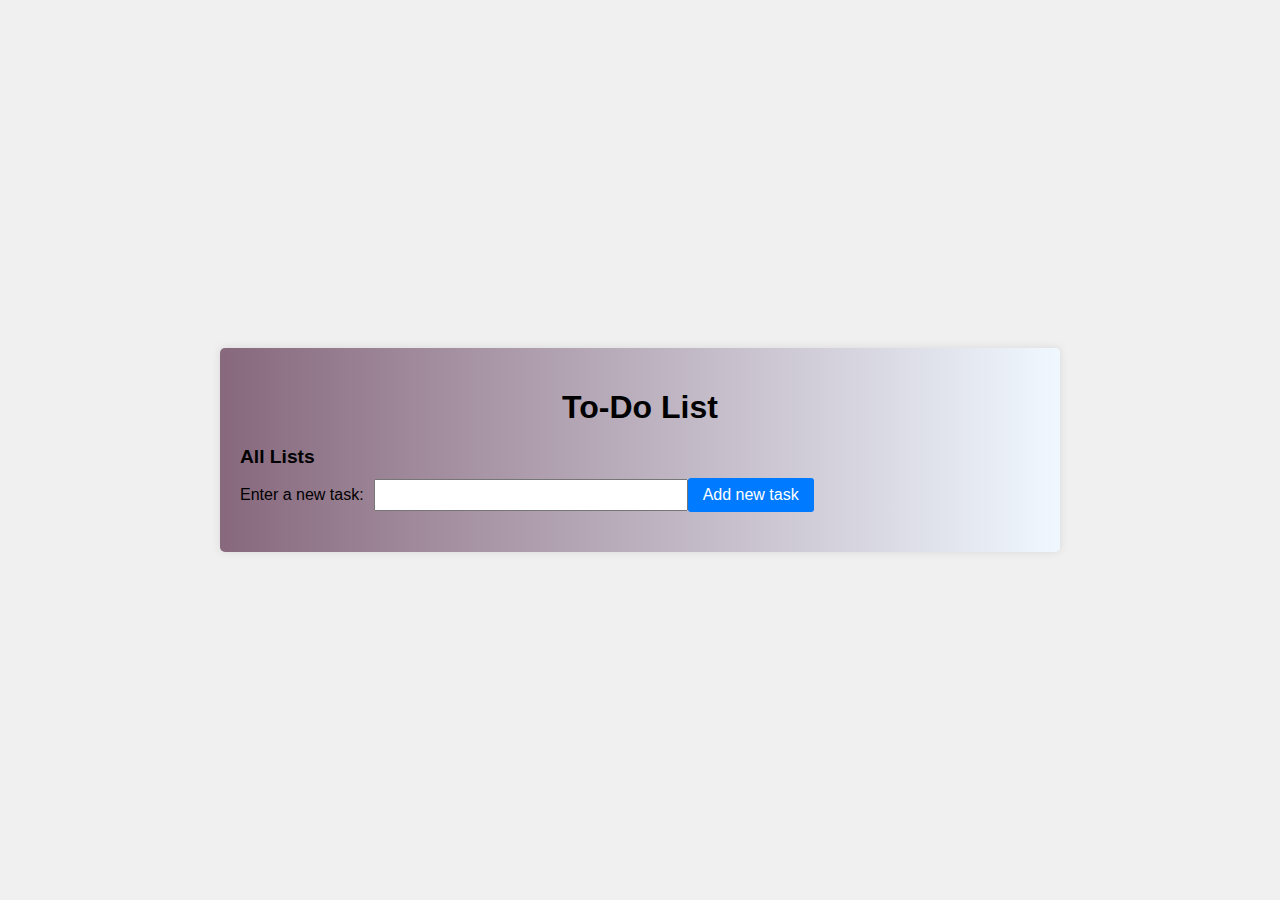
<file: Project1/Todo/index.html>
<!DOCTYPE html>
<html lang="en">
<head>
    <meta charset="UTF-8">
    <meta name="viewport" content="width=device-width, initial-scale=1.0">
    <title>TODO List</title>
    <link rel="stylesheet" href="index.css">
    <script src="index.js" defer></script>
</head>
<body>
    <div class="container">
        <h1 class="title">To-Do List</h1>
        <h3 class="subtitle">All Lists</h3>
        
        <div class="addtask">
            <label for="newTask" class="label">Enter a new task: </label>
            <input type="text" id="newTask" class="input">
            <button id="addTaskBtn" class="button">Add new task</button>
        </div>
        
        <div class="tasklist">
            
        </div>
        
    </div>
</body>
</html>
</file>
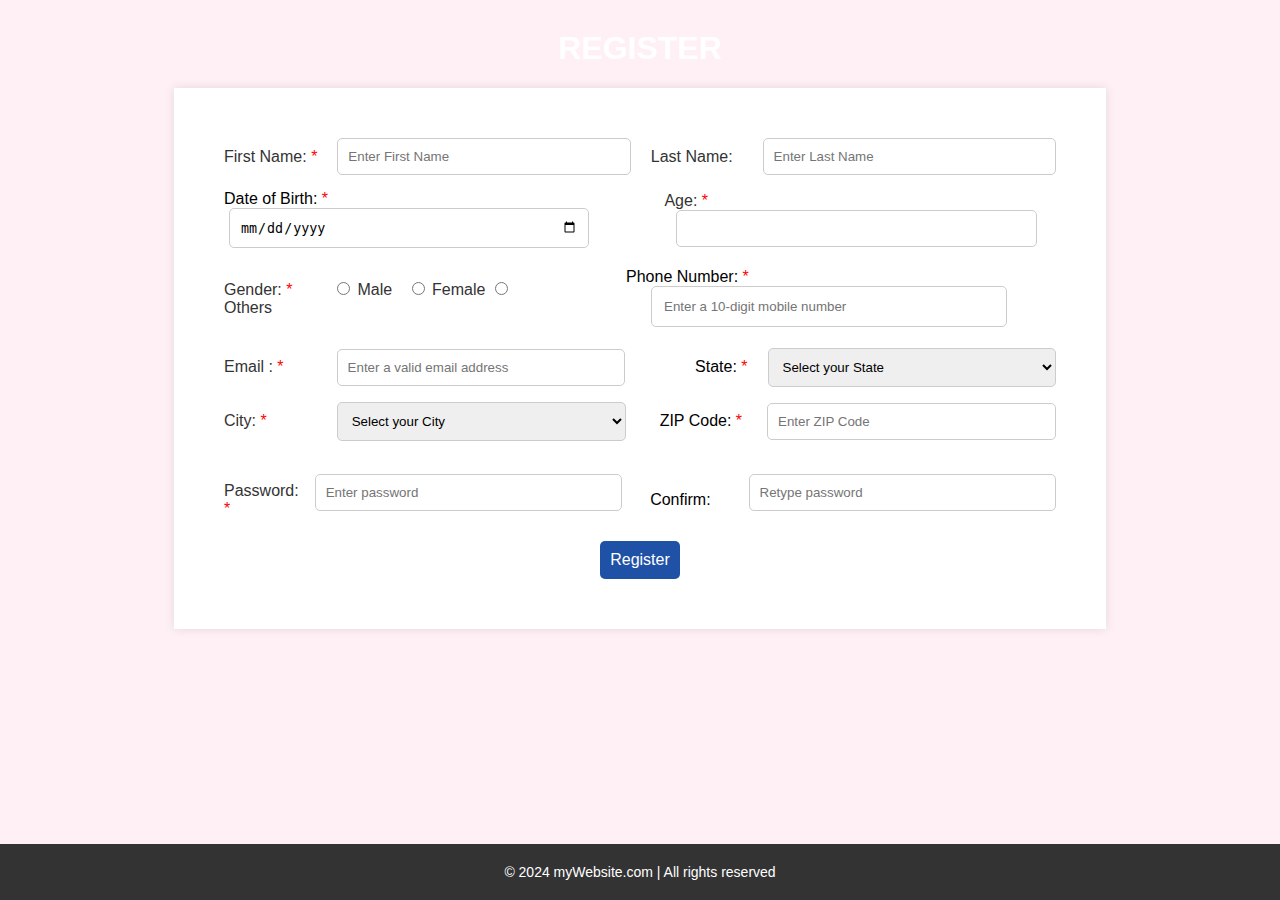
<file: Project1/Reg.html>
<!DOCTYPE html>
<html lang="en">
  <head>
    <meta charset="UTF-8" />
    <meta name="viewport" content="width=device-width, initial-scale=1.0" />
    <title>Register</title>
    <link rel="stylesheet" href="Styles/Reg.css" />
     <script src="Javascript/Reg.js"></script>
  </head>

  <body class="mainreg">
    <h1 style="text-align: center; margin-top: 30px;color:white;">REGISTER</h1>

    <div class="container">
      <div class="box">
        <form id="registrationForm" onsubmit="validateForm(event)" >
          <div class="form-row">
            <label for="firstName" class="name"
              >First Name:
              <span class="required">*</span>
            </label>
            <input
              type="text"
              id="firstName"
              class="rinp"
              placeholder="Enter First Name" onblur="handleOnBlur(this)"
              required
            />

            <label for="lastName" class="name">Last Name:</label>
            <input
              type="text"
              id="lastName"
              class="rinp"
              placeholder="Enter Last Name"  onblur="handleOnBlur(this)"
            />
          </div>

          <div class="form-row7">
            <label for="dob" class="name1"
              >Date of Birth: <span class="required">*</span>
              <input
                type="date"
                id="dob"
                class="rinp1"
                required
                max="2006-12-31" onblur="handleOnBlur(this)"
              />
            </label>
            <label for="age" class="name2"
              >Age: <span class="required">*</span>
              <input type="number" id="age" class="rinp2" required onblur="handleOnBlur(this)"/>
            </label>
          </div>

          <div class="form-row1">
            <p class="name">
              Gender: <span class="required">*</span>
              <label class="rinp3">
                <input type="radio" name="gender" value="male" required /> Male
              </label>
              <label>
                <input type="radio" name="gender" value="female" required />
                Female
              </label>
              <label>
                <input type="radio" name="gender" value="other" required />
                Others
              </label>
            </p>
            <label for="phoneNumber" class="name3"
              >Phone Number: <span class="required">*</span>
              <input
                type="number"
                id="phoneNumber"
                title="Please enter a 10-digit mobile number"
                class="rinp4"
                placeholder="Enter a 10-digit mobile number"
                required onblur="handleOnBlur(this)"
              />
            </label>
            <br />
          </div>

          <div class="form-row2">
            <label for="email" class="name"
              >Email :
              <span class="required">*</span>
            </label>
            <input
              type="email"
              id="email"
              class="rinp5"
              placeholder="Enter a valid email address"
              required onblur="handleOnBlur(this)"
            />
            <br />
            <label for="state" class="name4"
              >State: <span class="required">*</span></label
            >
            <select id="state" name="state" class="rinp10" onblur="handleOnBlur(this)"required>
              <option value="">Select your State</option>
              <option value="kerala">Kerala</option>
              <option value="tamilnadu">Tamil Nadu</option>
              <option value="karnataka">Karnataka</option>
              <option value="maharashtra">Maharashtra</option>
              <option value="uttarpradesh">Uttar Pradesh</option>
              <option value="other">Others</option> 
            </select>
            <br />
          </div>
          <div class="form-row4">
            <label for="city" class="name">
              City: <span class="required">*</span>
            </label>
            <select id="city" class="rinp6" required onblur="handleOnBlur(this)">
              <option value="">Select your City</option>
            </select>

            <label for="zip" class="name5"
              >ZIP Code: <span class="required">*</span></label
            >
            <input
              type="text"
              id="zip"
              class="rinp7"
              placeholder="Enter ZIP Code"
              required onblur="handleOnBlur(this)"
            />
          </div>
          <br />
          <div class="form-row5">
            <label for="password" class="name"
            >Password: <span class="required">*</span></label
          >
          <input
            type="password"
            id="password"
            class="rinp8"
            placeholder="Enter password"
            required onblur="handleOnBlur(this)"
          />
          <br />

          <label for="confirmPassword" class="name7">Confirm:</label>
          <input
            type="password"
            id="confirmPassword"
            class="rinp9"
            placeholder="Retype password"
            required onblur="handleOnBlur(this)"
          />
          <br />
          </div>
          <button type="submit" class="submit">Register</button>
        </form>
      </div>
    </div>

    <footer>
      <div class="footer-bottom">
        &copy; 2024 myWebsite.com | All rights reserved
      </div>
    </footer>
  </body>
</html>
</file>
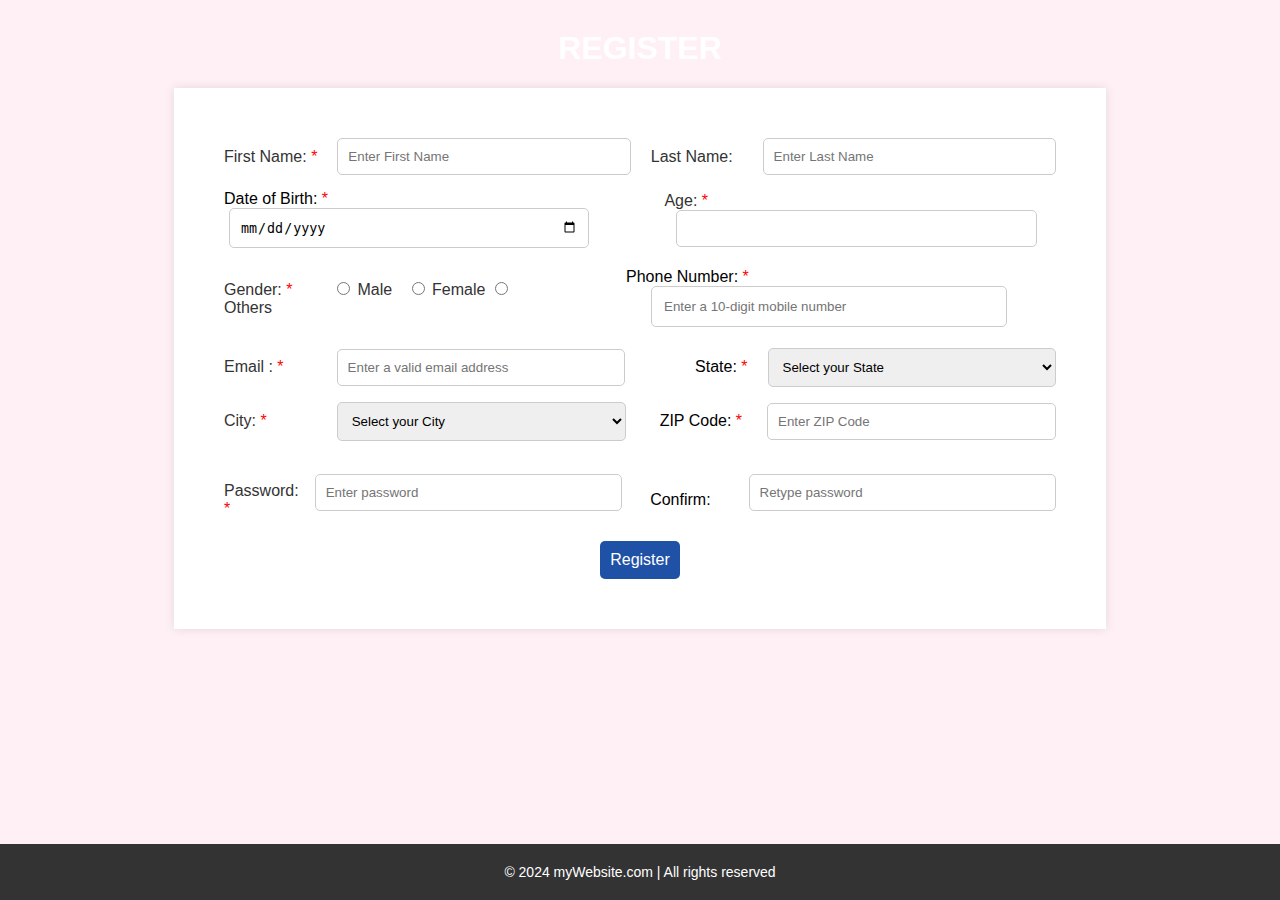
<file: Project2/Reg.html>
<!DOCTYPE html>
<html lang="en">
  <head>
    <meta charset="UTF-8" />
    <meta name="viewport" content="width=device-width, initial-scale=1.0" />
    <title>Register</title>
    <link rel="stylesheet" href="Styles/Reg.css" />
    <script src="https://ajax.googleapis.com/ajax/libs/jquery/3.7.1/jquery.min.js"></script>
    <script src="jQuery/jQueryReg.js"></script>    
  </head>

  <body class="mainreg">
    <h1 style="text-align: center; margin-top: 30px;color:white;">REGISTER</h1>

    <div class="container">
      <div class="box">
        <form id="registrationForm" >
          <div class="form-row">
            <label for="firstName" class="name"
              >First Name:
              <span class="required">*</span>
            </label>
            <input
              type="text"
              id="firstName"
              class="rinp"
              placeholder="Enter First Name"
              required
            />

            <label for="lastName" class="name">Last Name:</label>
            <input
              type="text"
              id="lastName"
              class="rinp"
              placeholder="Enter Last Name"
            />
          </div>

          <div class="form-row7">
            <label for="dob" class="name1"
              >Date of Birth: <span class="required">*</span>
              <input
                type="date"
                id="dob"
                class="rinp1"
                required
                max="2006-12-31"
              />
            </label>
            <label for="age" class="name2"
              >Age: <span class="required">*</span>
              <input type="number" id="age" class="rinp2" required />
            </label>
          </div>

          <div class="form-row1">
            <p class="name">
              Gender: <span class="required">*</span>
              <label class="rinp3">
                <input type="radio" name="gender" value="male" required /> Male
              </label>
              <label>
                <input type="radio" name="gender" value="female" required />
                Female
              </label>
              <label>
                <input type="radio" name="gender" value="other" required />
                Others
              </label>
            </p>
            <label for="phoneNumber" class="name3"
              >Phone Number: <span class="required">*</span>
              <input
                type="number"
                id="phoneNumber"
                title="Please enter a 10-digit mobile number"
                class="rinp4"
                placeholder="Enter a 10-digit mobile number"
                required
              />
            </label>
            <br />
          </div>

          <div class="form-row2">
            <label for="email" class="name"
              >Email :
              <span class="required">*</span>
            </label>
            <input
              type="email"
              id="email"
              class="rinp5"
              placeholder="Enter a valid email address"
              required
            />
            <br />
            <label for="state" class="name4"
              >State: <span class="required">*</span></label
            >
            <select id="state" name="state" class="rinp10" required>
              <option value="">Select your State</option>
              <option value="kerala">Kerala</option>
              <option value="tamilnadu">Tamil Nadu</option>
              <option value="karnataka">Karnataka</option>
              <option value="maharashtra">Maharashtra</option>
              <option value="uttarpradesh">Uttar Pradesh</option>
              <option value="other">Others</option>
            </select>
            <br />
          </div>
          <div class="form-row4">
            <label for="city" class="name">
              City: <span class="required">*</span>
            </label>
            <select id="city" class="rinp6" required>
              <option value="">Select your City</option>
            </select>

            <label for="zip" class="name5"
              >ZIP Code: <span class="required">*</span></label
            >
            <input
              type="text"
              id="zip"
              class="rinp7"
              placeholder="Enter ZIP Code"
              required
            />
          </div>
          <br />
          <div class="form-row5">
            <label for="password" class="name"
            >Password: <span class="required">*</span></label
          >
          <input
            type="password"
            id="password"
            class="rinp8"
            placeholder="Enter password"
            required
          />
          <br />

          <label for="confirmPassword" class="name7">Confirm:</label>
          <input
            type="password"
            id="confirmPassword"
            class="rinp9"
            placeholder="Retype password"
            required
          />
          <br />
          </div>
          <button type="submit" class="submit">Register</button>
        </form>
      </div>
    </div>

    <footer>
      <div class="footer-bottom">
        &copy; 2024 myWebsite.com | All rights reserved
      </div>
    </footer>
  </body>
</html>
</file>
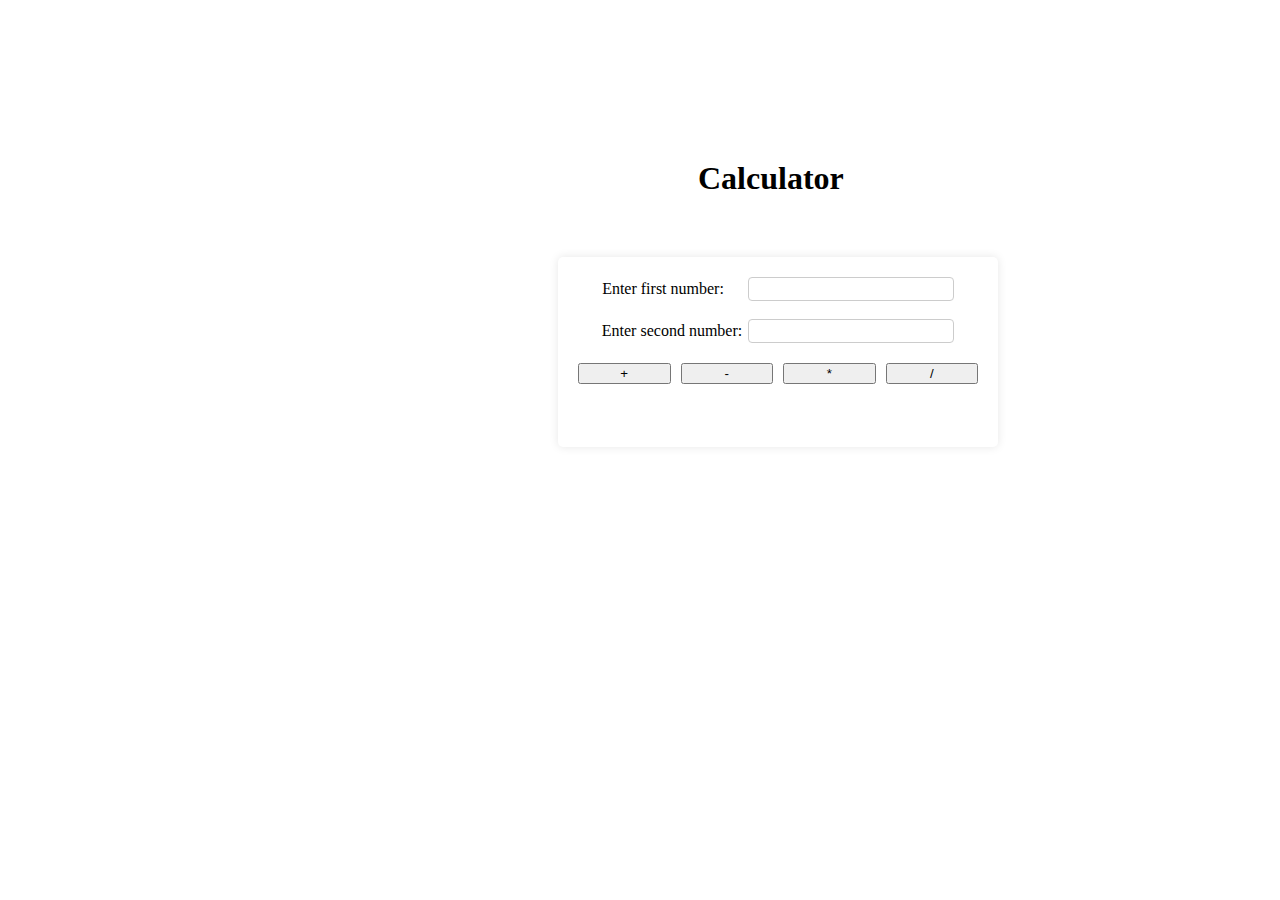
<file: Project1/Calculator/Calculator.html>
<!DOCTYPE html>
<html lang="en">
  <head>
    <meta charset="UTF-8" />
    <meta name="viewport" content="width=device-width, initial-scale=1.0" />
    <title>Calculator</title>
  </head>
  <script>
    function calculate(operation) {
      let num1 = parseInt(document.getElementById("num1").value);
      let num2 = parseInt(document.getElementById("num2").value);

      let result;
      switch (operation) {
        case "+":
          result = num1 + num2;
          break;
        case "-":
          result = num1 >= num2 ? num1 - num2 : num2 - num1; 
          break;
        case "*":
          result = num1 * num2;
          break;
        case "/":
          if (num2 === 0) {
            result = "Error: Division by zero";
          } else {
            result = num1 / num2;
          }
          break;
        default:
          result = "Invalid operation";
      }
      document.getElementById("result").innerText = `Result: ${result}`;
    }
  </script>
  <style>
    .container {
      background-color: #fff;
      padding: 20px;
      border-radius: 5px;
      box-shadow: 0 0 10px rgba(0, 0, 0, 0.1);
      text-align: center;
      width: 400px;
      height: 150px;
      margin-left: 550px;
      margin-top: 60px;
    }
    .inp1{
        margin-left: 2px; border-radius: 4px;
        border: 1px solid #ccc;
        margin-left: 20px;
        height: 20px;
        width: 200px;
    }
    .inp2{
        margin-left: 2px; border-radius: 4px;
        border: 1px solid #ccc;
        height: 20px;
        width: 200px;
    }
    .keys{
        display: grid;
        grid-template-columns: repeat(4, 1fr);
        grid-gap: 10px;
        margin-top: 20px;
    }
  </style>
  <body>
    <div>
        <h1 style="margin-left: 690px;margin-top:160px;">Calculator</h1>
    <div class="container">
      <label for="">Enter first number:</label>
      <input type="number" id="num1" class="inp1"/><br /><br />
      <label for="">Enter second number:</label>
      <input type="number" id="num2"  class="inp2"/><br />
      <div class="keys">
        <button onclick="calculate('+')">+</button>
        <button onclick="calculate('-')">-</button>
        <button onclick="calculate('*')">*</button>
        <button onclick="calculate('/')">/</button>
      </div>
      <div id="result" class="result"></div>
    </div>
</div>
  </body>
</html>
</file>
<file: Project1/Todo/index.css>
body {
    font-family: Arial, sans-serif;
    background-color: #f0f0f0;
    display: flex;
    justify-content: center;
    align-items: center;
    height: 100vh;
    margin: 0;
}

.container {
    background-image:linear-gradient(to right,rgb(135, 104, 125),aliceblue);
    padding: 20px;
    border-radius: 5px;
    box-shadow: 0 0 10px rgba(0,0,0,0.1);
    width: 80%;
    max-width: 800px;
}

.title {
    text-align: center;
    margin-bottom: 20px;
    font-family: sans-serif;
}

.subtitle {
    font-size: 1.2em;
    margin-bottom: 10px;
}

.addtask {
    display: flex;
    align-items: center;
    margin-bottom: 20px;
}

.label {
    margin-right: 10px;
}

.input {
    padding: 5px;
    font-size: 1em;
    width: 300px;
}

.button {
    padding: 8px 15px;
    font-size: 1em;
    cursor: pointer;
    background-color: #007bff;
    color: #fff;
    border: none;
    border-radius: 3px;
}

.button:hover {
    background-color: #0056b3;
}

.tasklist {
    list-style-type: none;
    padding: 0;
    margin-bottom: 5px;
}

.taskitem {
    display: flex;
    align-items: center;
    padding: 8px;
    border-bottom: 1px solid #ddd;
    gap: 60px;
}

.taskitem:last-child {
    border-bottom: none;
}

.taskitem .checkboxcontainer {
    margin-right: 10px;
}

.taskitem .taskname {
    flex: 1;
}

.taskitem .deletebtn {
    background-color: red;
    color: white;
    border: none;
    padding: 4px 8px;
    cursor: pointer;
    border-radius: 4px;
}
</file>
<file: Project1/Styles/Reg.css>
.mainreg{
    margin: 0;
    padding: 0;
    height:100%;
    font-family: Arial, sans-serif;
    background-color: lavenderblush;
    background-image: url("https://www.alleppeyhouseboatclub.com/wp-content/uploads/2017/08/munnar_Image-by-Joseph-Saxan-Pulikkottil-Rappai-from-Pixabay-819x546.jpg"); 
    height: 100%;
    background-position: center;
    background-repeat: no-repeat;
    background-size: cover;
}

.container {
    width: 65%;
    margin: 0 auto;
    background-color: white;
    padding: 50px;
    box-shadow: 0px 0px 10px rgba(0, 0, 0, 0.1);
}

h1, h2 {
    color: #333;
}

form {
    display: flex;
    flex-direction: column;
}

.form-row {
    display: flex;
    justify-content: space-between;
    align-items: center;
    margin-bottom: 15px;
    gap: 20px;
}
.form-row7{
    display: flex;
    justify-content: space-between;
    align-items: center;
    margin-bottom: 15px;
    /* gap: 110px; */
}

.form-row1 {
    display: flex;
    justify-content: space-between;
    align-items: center;
    margin-bottom: 15px;
    /* gap: 10px; */
}
.form-row2{
    display: flex;
    align-items: center;
    margin-bottom: 15px;
    justify-content: space-between;
    /* gap: 10px; */
}
.form-row4{
    display: flex;
    align-items: center;
    margin-bottom: 15px;
    /* gap: 22px; */
    justify-content: space-between;
}
.form-row5{
    display: flex;
    justify-content: space-between;
    align-items: center;
    margin-bottom: 15px;
    /* gap: 5px; */
}
.name {
    color: #333;
}
.name2{
    color: #333;
}
.name3{
    margin-left: 115px;
}
.name4{
    margin-left: 70px;
}
.name5{
    margin-left: 34px;
}
.name7{
    margin-left: 28px;
}

.rinp {
    padding: 10px;
    border: 1px solid #ccc;
    border-radius: 5px;
    flex: 1;
    margin-left: 10px;
    width: 230px;
}

.rinp:first-of-type {
    margin-left: 0;
}
.rinp1{
    padding: 10px;
    border: 1px solid #ccc;
    border-radius: 5px;
    flex: 1;
    width: 338px;
    margin-left: 5px;
}
.rinp2{
    margin-left: 12px;
    padding: 10px;
    border: 1px solid #ccc;
    border-radius: 5px;
    flex: 1;
    width: 339px;
}
.rinp3{
    padding: 10px;
    flex: 1;
    margin-left: 25px;
   
}
.rinp4{
    width: 330px;
    padding: 12px;
    border: 1px solid #ccc;
    border-radius: 5px;
    flex: 1;
    margin-left:25px;
    align-items: flex-end;
}
.rinp5{
    padding: 10px;
    border: 1px solid #ccc;
    border-radius: 5px;
    flex: 1;
    margin-left: 53px;
    width: 280px;
}
.rinp10{
    width: 250px;
    padding: 10px;
    border: 1px solid #ccc;
    border-radius: 5px;
    flex: 1;
    margin-left: 20px;
}

.rinp6{
    width: 200px;
    padding: 10px;
    border: 1px solid #ccc;
    border-radius: 5px;
    flex: 1;
    margin-left: 70px;
}
.rinp7{
    width: 200px;
    padding: 10px;
    border: 1px solid #ccc;
    border-radius: 5px;
    flex: 1;
    margin-left: 25px;
}

 .rinp8{
    padding: 10px;
    border: 1px solid #ccc;
    border-radius: 5px;
    width: 335px;
    margin-bottom: 15px;
    margin-left: 16px;
}
.rinp9{
    padding: 10px;
    border: 1px solid #ccc;
    border-radius: 5px;
    width: 335px;
    margin-bottom: 15px;
    margin-left: 38px;
}

.radio-group {
    display: flex;
    justify-content: space-between;
    width: 100%;
}

.radio-group label {
    margin-right: 10px;
}

.submit {
    padding: 10px;
    background-color: rgb(31, 81, 167);
    color: white;
    border: none;
    border-radius: 5px;
    cursor: pointer;
    font-size: 16px;
    align-self: center;
}

.submit:hover {
    background-color: #45a049;
}

.required {
    color: red;
}
footer {
    background-color: #333;
    color: #fff;
    text-align: center;
    padding: 20px 0;
    position: fixed;
    bottom: 0;
    width: 100%;
    left: 0;
    margin: 0;
}

.footer-bottom {
    font-size: 14px;
}
.inp.invalid {
    border-color: red;
}

.name .required.invalid {
    color: red;
}
.rinp1, .rinp2 {
    transition: all 0.3s ease;
}
.enlarged {
    width: 350px; 
    padding: 13px; 
    background-color: rgba(255, 255, 255, 0.8); 
    border: 2px solid green; 
    border-radius: 5px; 
    box-shadow: 0 0 10px rgba(0, 0, 0, 0.2);
    z-index: 1; 
}
.error {
    color: red;
  }
  
  .error-message {
    color: red; 
    margin-top: 5px;
    font-size: 14px;
  
  }
  /* .bg-image.blurred{
    filter:blur(10px);
    transition: filter 0.3s ease;
  } */
</file>
<file: Project2/Styles/Reg.css>
.mainreg{
    margin: 0;
    padding: 0;
    height:100%;
    font-family: Arial, sans-serif;
    background-color: lavenderblush;
    background-image: url("https://www.alleppeyhouseboatclub.com/wp-content/uploads/2017/08/munnar_Image-by-Joseph-Saxan-Pulikkottil-Rappai-from-Pixabay-819x546.jpg"); 
    height: 100%;
    background-position: center;
    background-repeat: no-repeat;
    background-size: cover;
}

.container {
    width: 65%;
    margin: 0 auto;
    background-color: white;
    padding: 50px;
    box-shadow: 0px 0px 10px rgba(0, 0, 0, 0.1);
}

h1, h2 {
    color: #333;
}

form {
    display: flex;
    flex-direction: column;
}

.form-row {
    display: flex;
    justify-content: space-between;
    align-items: center;
    margin-bottom: 15px;
    gap: 20px;
}
.form-row7{
    display: flex;
    justify-content: space-between;
    align-items: center;
    margin-bottom: 15px;
    /* gap: 110px; */
}

.form-row1 {
    display: flex;
    justify-content: space-between;
    align-items: center;
    margin-bottom: 15px;
    /* gap: 10px; */
}
.form-row2{
    display: flex;
    align-items: center;
    margin-bottom: 15px;
    justify-content: space-between;
    /* gap: 10px; */
}
.form-row4{
    display: flex;
    align-items: center;
    margin-bottom: 15px;
    /* gap: 22px; */
    justify-content: space-between;
}
.form-row5{
    display: flex;
    justify-content: space-between;
    align-items: center;
    margin-bottom: 15px;
    /* gap: 5px; */
}
.name {
    color: #333;
}
.name2{
    color: #333;
}
.name3{
    margin-left: 115px;
}
.name4{
    margin-left: 70px;
}
.name5{
    margin-left: 34px;
}
.name7{
    margin-left: 28px;
}

.rinp {
    padding: 10px;
    border: 1px solid #ccc;
    border-radius: 5px;
    flex: 1;
    margin-left: 10px;
    width: 230px;
}

.rinp:first-of-type {
    margin-left: 0;
}
.rinp1{
    padding: 10px;
    border: 1px solid #ccc;
    border-radius: 5px;
    flex: 1;
    width: 338px;
    margin-left: 5px;
}
.rinp2{
    margin-left: 12px;
    padding: 10px;
    border: 1px solid #ccc;
    border-radius: 5px;
    flex: 1;
    width: 339px;
}
.rinp3{
    padding: 10px;
    flex: 1;
    margin-left: 25px;
   
}
.rinp4{
    width: 330px;
    padding: 12px;
    border: 1px solid #ccc;
    border-radius: 5px;
    flex: 1;
    margin-left:25px;
    align-items: flex-end;
}
.rinp5{
    padding: 10px;
    border: 1px solid #ccc;
    border-radius: 5px;
    flex: 1;
    margin-left: 53px;
    width: 280px;
}
.rinp10{
    width: 250px;
    padding: 10px;
    border: 1px solid #ccc;
    border-radius: 5px;
    flex: 1;
    margin-left: 20px;
}

.rinp6{
    width: 200px;
    padding: 10px;
    border: 1px solid #ccc;
    border-radius: 5px;
    flex: 1;
    margin-left: 70px;
}
.rinp7{
    width: 200px;
    padding: 10px;
    border: 1px solid #ccc;
    border-radius: 5px;
    flex: 1;
    margin-left: 25px;
}

 .rinp8{
    padding: 10px;
    border: 1px solid #ccc;
    border-radius: 5px;
    width: 335px;
    margin-bottom: 15px;
    margin-left: 16px;
}
.rinp9{
    padding: 10px;
    border: 1px solid #ccc;
    border-radius: 5px;
    width: 335px;
    margin-bottom: 15px;
    margin-left: 38px;
}

.radio-group {
    display: flex;
    justify-content: space-between;
    width: 100%;
}

.radio-group label {
    margin-right: 10px;
}

.submit {
    padding: 10px;
    background-color: rgb(31, 81, 167);
    color: white;
    border: none;
    border-radius: 5px;
    cursor: pointer;
    font-size: 16px;
    align-self: center;
}

.submit:hover {
    background-color: #45a049;
}

.required {
    color: red;
}
footer {
    background-color: #333;
    color: #fff;
    text-align: center;
    padding: 20px 0;
    position: fixed;
    bottom: 0;
    width: 100%;
    left: 0;
    margin: 0;
}

.footer-bottom {
    font-size: 14px;
}
.inp.invalid {
    border-color: red;
}

.name .required.invalid {
    color: red;
}
.rinp1, .rinp2 {
    transition: all 0.3s ease;
}
.enlarged {
    width: 350px; 
    padding: 13px; 
    background-color: rgba(255, 255, 255, 0.8); 
    border: 2px solid green; 
    border-radius: 5px; 
    box-shadow: 0 0 10px rgba(0, 0, 0, 0.2);
    z-index: 1; 
}
.error {
    color: red;
  }
  
  .error-message {
    color: red; 
    margin-top: 5px;
    font-size: 14px;
  
  }
  /* .bg-image.blurred{
    filter:blur(10px);
    transition: filter 0.3s ease;
  } */
</file>
